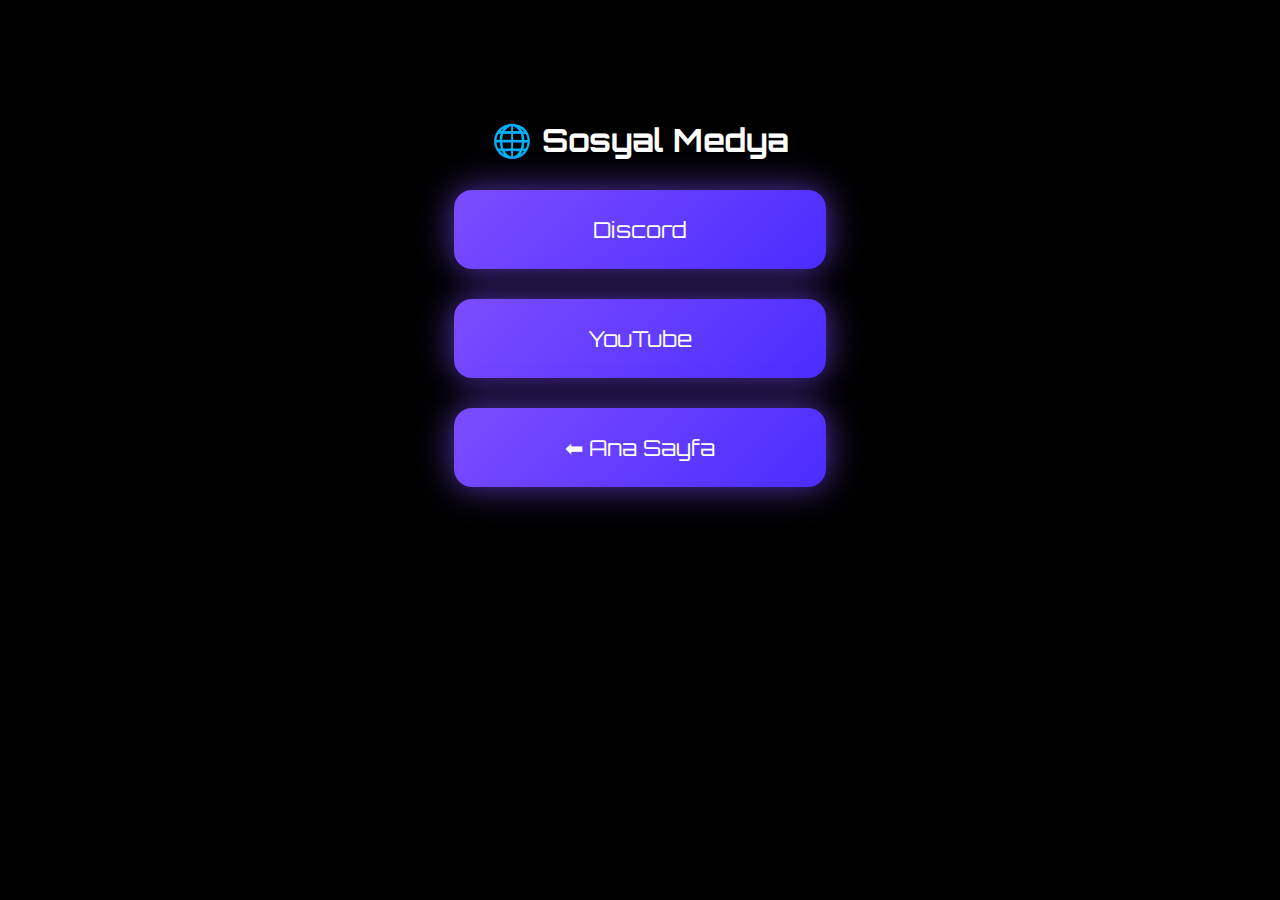
<file: social.html>
<!DOCTYPE html>
<html lang="tr">
<head>
<meta charset="UTF-8">
<meta name="viewport" content="width=device-width, initial-scale=1.0">
<title>GTSC | Sosyal</title>
<link rel="stylesheet" href="https://fonts.googleapis.com/css2?family=Orbitron:wght@500;700&display=swap">
<style>
body{
  margin:0;
  font-family:Orbitron,Arial;
  background:#000;
  color:white;
  text-align:center;
}
.box{
  margin-top:120px;
}
a{
  display:block;
  margin:30px auto;
  width:320px;
  padding:26px;
  font-size:22px;
  border-radius:18px;
  background:linear-gradient(135deg,#7c4dff,#4b2cff);
  color:white;
  text-decoration:none;
  box-shadow:0 0 35px rgba(124,77,255,.7);
}
</style>
</head>
<body>

<div class="box">
  <h1>🌐 Sosyal Medya</h1>
  <a href="https://discord.gg/tqdRRrGNE" target="_blank">Discord</a>
  <a href="https://youtube.com/@gtscofficial?si=Cq5v8HRyxkpsHuvq" target="_blank">YouTube</a>
  <a href="index.html">⬅ Ana Sayfa</a>
</div>

</body>
</html>
</file>
